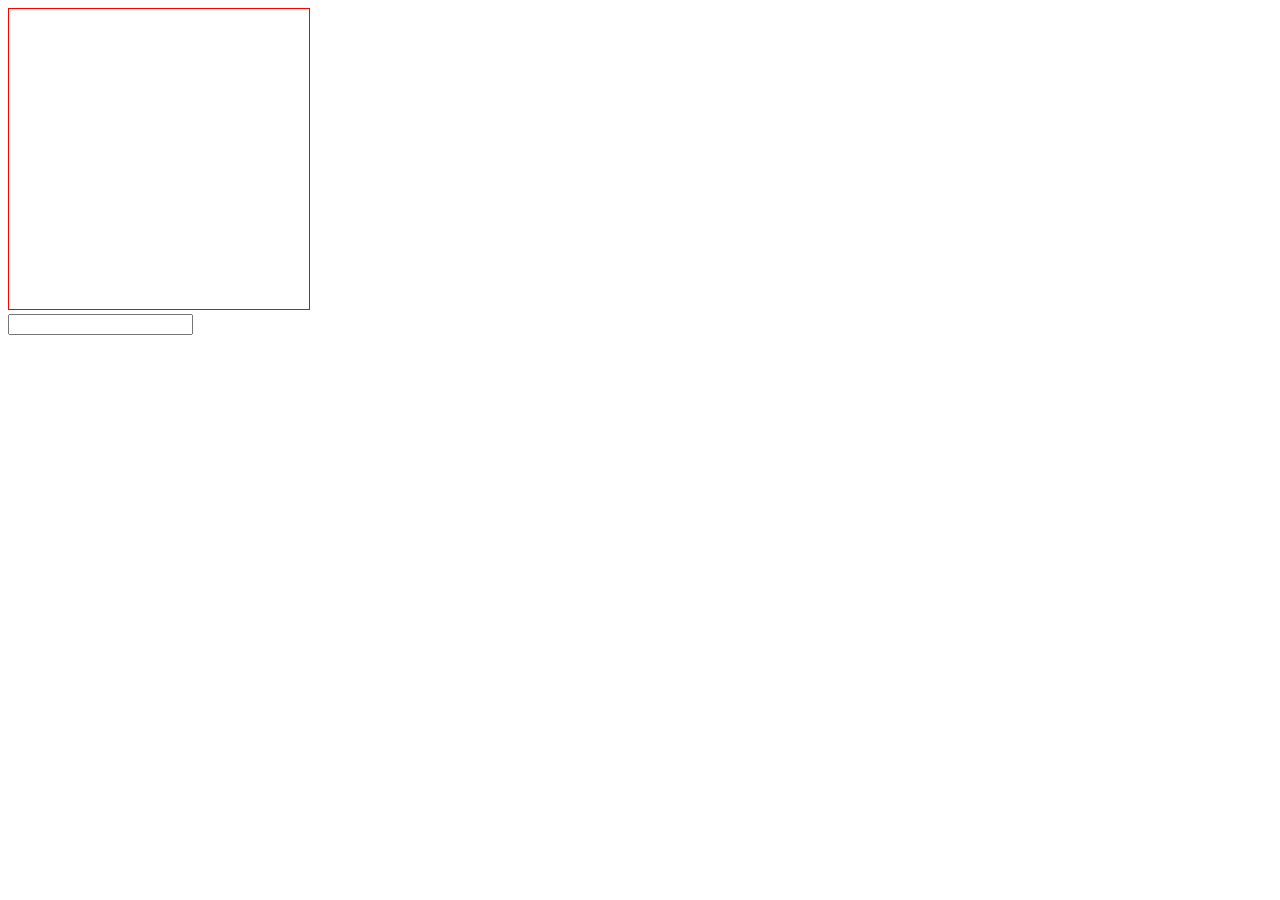
<file: test/test.html>
<!--from  w  ww .j  a  va 2  s.c  o m-->
<!DOCTYPE html>
<html>
<head>
<style type='text/css'>
canvas {
   border:1px solid red;
}
</style>
<script type='text/javascript'>//<![CDATA[ 
window.onload=function(){
        function draw(event) {
            var canvas = document.getElementById("canvas");
            var ctx = canvas.getContext("2d");
            var text = document.getElementById('item').value
            ctx.clearRect(0, 0, canvas.width, canvas.height);
            ctx.fillStyle = "#3e3e3e";
            ctx.textAlign = "center";
            ctx.font = "16px Arial";
            ctx.fillText(text, 50, 50);
        }
        window.addEventListener("keyup", draw, true);
}//]]>  
</script>
</head>
<body>
  <canvas id="canvas" width=300 height=300></canvas>
<br/>
<input type="text" id="item">
</body>
</html>
</file>
